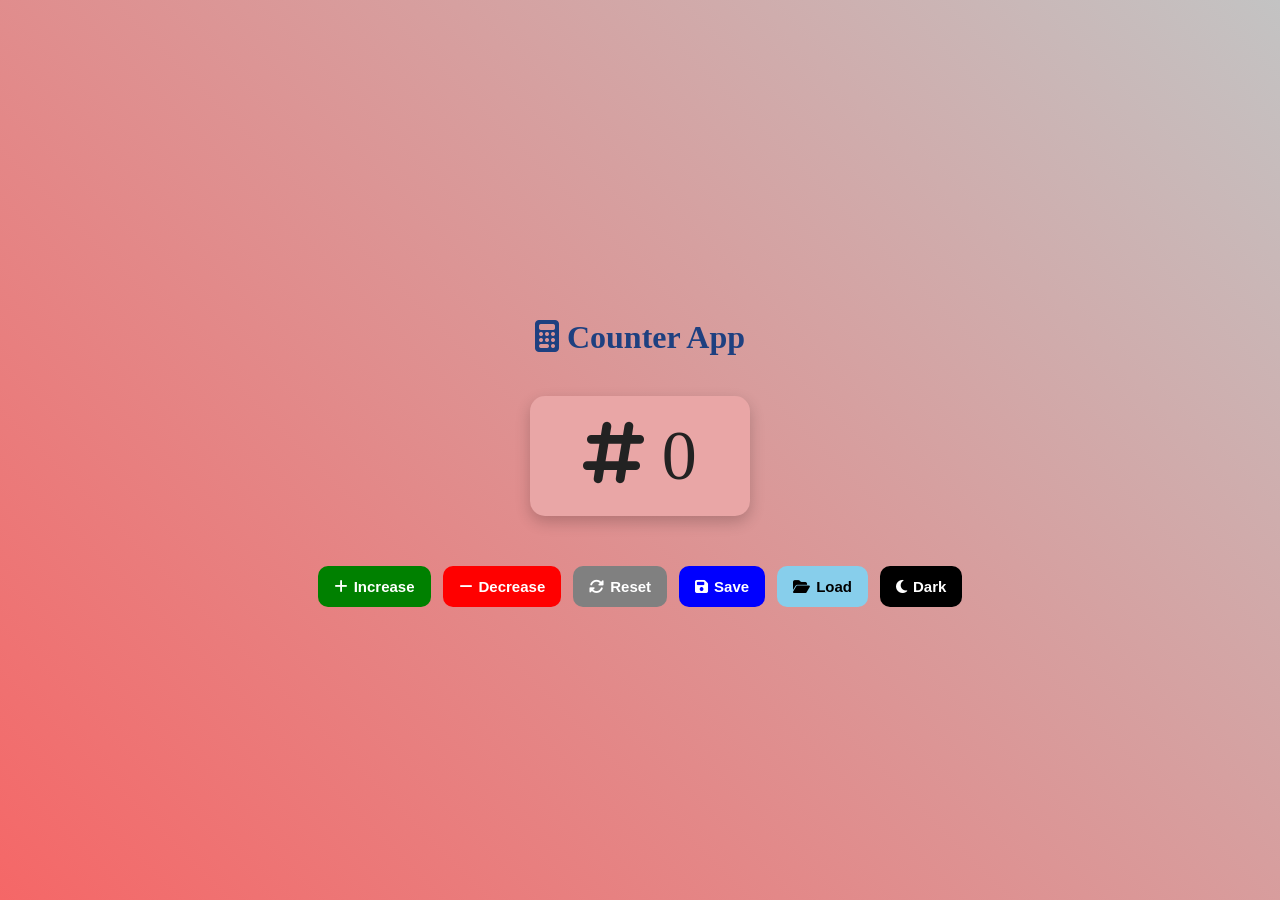
<file: JS/counter_app/index.html>
<!DOCTYPE html>
<html lang="en">
<head>
  <meta charset="UTF-8">
  <meta name="viewport" content="width=device-width, initial-scale=1.0">
  <title>Counter App</title>

  <link rel="stylesheet" href="https://cdnjs.cloudflare.com/ajax/libs/font-awesome/6.5.0/css/all.min.css">
  <link rel="stylesheet" href="style.css">
</head>

<body>

  <h2>
    <i class="fa-solid fa-calculator"></i>
    Counter App
  </h2>

  <p id="count">
    <i class="fa-solid fa-hashtag"></i> 0
  </p>

  <div class="buttons">

    <button class="plus" onclick="increaseCount()">
      <i class="fa-solid fa-plus"></i>
      Increase
    </button>

    <button class="minus" onclick="decreaseCount()">
      <i class="fa-solid fa-minus"></i>
      Decrease
    </button>

    <button class="reset" onclick="resetCount()">
      <i class="fa-solid fa-rotate"></i>
      Reset
    </button>

    <button class="save" onclick="saveCount()">
      <i class="fa-solid fa-floppy-disk"></i>
      Save
    </button>

    <button class="load" onclick="loadCount()">
      <i class="fa-solid fa-folder-open"></i>
      Load
    </button>

    <button class="theme" onclick="toggleTheme()" id="themeBtn">
      <i class="fa-solid fa-moon"></i>
      Dark
    </button>

  </div>

  <script src="script.js"></script>

</body>
</html>
</file>
<file: JS/counter_app/style.css>
body {
  font-family: cursive;
  background: linear-gradient(45deg, #f56767, #c3c3c3);
  display: flex;
  flex-direction: column;
  align-items: center;
  justify-content: center;
  height: 100vh;
  margin: 0;
  color: rgb(30, 64, 128);
  text-align: center;
  transition: 0.4s ease;
}

h2 {
  margin-bottom: 20px;
  font-size: 32px;
}

#count {
  font-size: 70px;
  margin: 20px 0;
  color: #222;
  background: #e9a6a6;
  padding: 20px 50px;
  border-radius: 15px;
  box-shadow: 0 6px 15px rgba(0, 0, 0, 0.2);
  min-width: 120px;
  margin-bottom: 50px;
  transition: all 0.3s ease;
}

.buttons {
  display: flex;
  flex-wrap: wrap;
  gap: 12px;
  justify-content: center;
}

button {
  padding: 12px 16px;
  font-size: 15px;
  border: none;
  border-radius: 10px;
  cursor: pointer;
  transition: all 0.3s ease;
  font-weight: 600;
  display: flex;
  align-items: center;
  gap: 6px;
}

button:hover {
  transform: scale(1.08);
}

.plus {
  background: green;
  color: white;
}

.minus {
  background: red;
  color: white;
}

.reset {
  background: grey;
  color: white;
}

.save {
  background: blue;
  color: white;
}

.load {
  background: skyblue;
  color: black;
}

.theme {
  background: black;
  color: white;
}

.dark-mode {
  background: linear-gradient(45deg, #090b0f, #8cafd6);
  color: white;
}

.dark-mode #count {
  background: rgba(0, 0, 0, 0.35);
  color: white;
  box-shadow: 0 6px 15px rgba(0, 0, 0, 0.4);
}

.dark-mode button {
  filter: brightness(0.95);
}

@keyframes pop {
  0% {
    transform: scale(1);
  }

  50% {
    transform: scale(1.3);
  }

  100% {
    transform: scale(1);
  }
}

.animate {
  animation: pop 0.2s ease;
}
</file>
